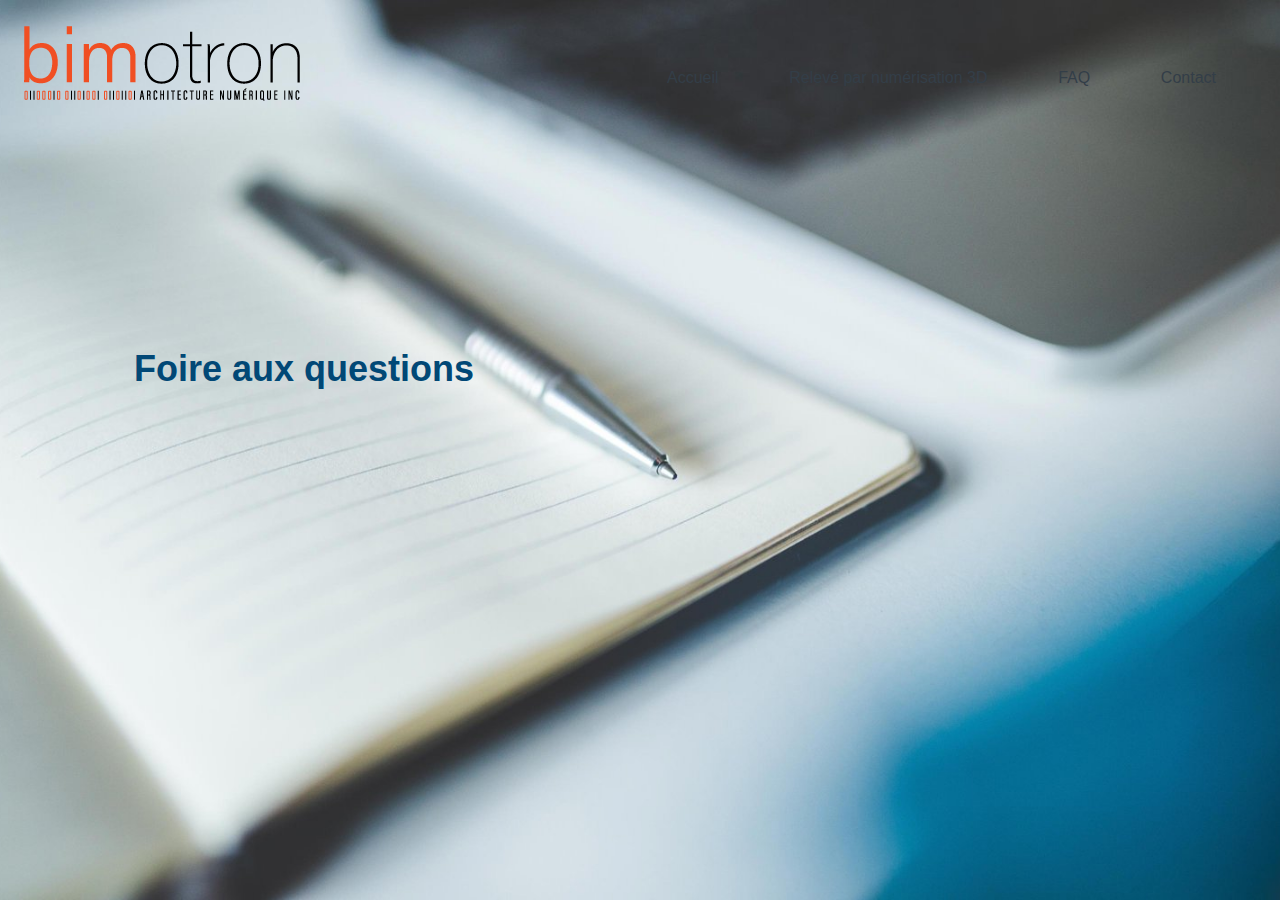
<file: 2024_faq_V1.html>
<!DOCTYPE html>
<html lang="en">
<head>
    <meta charset="UTF-8">
    <meta name="viewport" content="width=device-width, initial-scale=1.0">
    <link rel="icon" type="image/x-icon" href="bimotron_icon.ico">
    <link rel="stylesheet" href="2024_bimotron_V1.css">
    <title>bimotron|Architecture Numérique</title>
</head>
<body>
    <div class="pagecomplete">
        <div class="intro introfaq" id="intro">
            <header>
                <div class="topnav">
                    <img class="logo_entete" src="bimotron_logo.png" alt="">
                    <div class="entete">
                        <div class="burger" onclick="myFunction(this)">
                            <div class="bar1"></div>
                            <div class="bar2"></div>
                            <div class="bar3"></div>
                        </div>
                        <div id="menu" class="dropdown_menu">
                            <a href="index2024_bimotron_V1.html">Accueil</a>
                            <a href="2024_scan3D_V1.html">Relevé par numérisation 3D</a>
                            <a href="2024_faq_V1.html">FAQ</a>
                            <a href="mailto:l.stlaurent@bimotron.com?subject=Contact%20pour%20infos">Contact</a>
                        </div>
                    </div>
                </div>
            </header>
            <script>
                function myFunction(x) {
                    x.classList.toggle("change");
                    document.getElementById("menu").classList.toggle("show");}    
            </script>
            <div class="texte_intro">
                <h1>Foire aux questions</h1>
            </div> 
        </div>
<!--        -----------------------------------------------------------------       -->
        <div class="transitions transitionsfaq" id="trans">
            <h2>Quelle est la précision des relevés ?</h2>
            <p>L’appareil utilisé a une précision de 6 millimètres sur une distance de 10 mètres.</p>
            <h2>Les relevés extérieurs peuvent-ils se faire en tout temps ?</h2>
            <p>La température extérieure doit se situer entre 
                5 et 40 degrés Celsius et le temps doit être dégagé.</p>
            <h2>Quel est le type de laser utilisé ?</h2>
            <p>Le laser utilisé est de classe 1 selon la nome EC 60825-1:2014 
                - Sécurité des appareils à laser - Partie 1: Classification des matériels 
                et exigences.</p>
            <h2>Le laser 3D peut-il donner les compositions intérieures des murs ?</h2>
            <p>Les faisceaux lasers ne traversent pas les objects et surfaces 
                présents dans la pièce. La composition ne peut donc pas être connue 
                avec l’appareil.</p>
        </div>
<!--        -----------------------------------------------------------------       -->
        <div class="outro" id="outro">
            <div class="footer_menu">
                <h2>menu</h2>
                <div class="footer_link">
                    <a href="index2024_bimotron_V1.html">Accueil</a>
                    <a href="2024_scan3D_V1.html">Relevé par numérisation 3D</a>
                    <a href="2024_faq_V1.html">FAQ</a>
                    <a href="mailto:l.stlaurent@bimotron.com?subject=Contact%20pour%20infos">Contact</a>              
                </div>
            </div>
            <div class="footer_coordonne">
                <h2>coordonnées</h2>
                <a href="mailto:l.stlaurent@bimotron.com?subject=Contact%20pour%20infos">l.stlaurent@bimotron.com</a>
                <a href="tel:+15148161203">514 816 1203</a>            
                <a class="icons" href="https://www.linkedin.com/in/luc-st-laurent-0509437a/">
                <img src="linkedin-64.png"></a>
            </div>
            <div class="ligne"></div>
            <p>© 2023 bimotron architecture numérique inc.</p>
        </div>
    </div>
</body>
</html>
</file>
<file: 2024_bimotron_V1.css>
:root{
    --color1:#FFFFFF;
    --color2:#EFEFEF;
    --color3:#F54C01;
    --color4:#D1D3D3;
    --color5:#9FBAC6;
    --color6:#014876;
    --color7:#333E48;
    --color8:#08202A;
}
*{margin: 0;padding: 0;}
*{scroll-behavior: smooth;}
body{
    font-family:'Segoe UI', Tahoma, Geneva, Verdana, sans-serif;
    color: var(--color6);
}

h1{font-size: 2.25rem;}
h2{font-size: 1.75rem;}
h3{font-size: 1.25rem;}
p{font-size: 1rem;}
/*----------------------------  generale ----------------------------*/
.pagecomplete {
    height: 100svh;
    overflow-x: hidden;
    overflow-y: auto;
    perspective: 300px;      
}
/*----------------------------  Intro DEBUT ----------------------------*/
.intro{
    height: 100svh;
    background: url("bimotron_intro_ban.jpg");
    background-attachment: fixed;
    background-position: center;
    background-repeat: no-repeat;
    background-size: cover;
}
.introscan{
    height: 100svh;
    background: url("bimotron_scan_ban.jpg");
    background-attachment: fixed;
    background-position: center;
    background-repeat: no-repeat;
    background-size: cover;
}
.introfaq{
    height: 100svh;
    background: url("bimotron_faq_ban.jpg");
    background-attachment: fixed;
    background-position: center;
    background-repeat: no-repeat;
    background-size: cover;
}
/*----------------------------  burger ----------------------------*/
.burger {
    display: inline-block;
    cursor: pointer;
    margin-right: .5rem;
    margin-top: .25rem;
}
.bar1, .bar2, .bar3 {
    width: 35px;
    height: 5px;
    background-color: var(--color7);
    margin: 6px 0;
    transition: 0.4s;
    border-radius: 10px;
}
.change .bar1 {transform: translate(0, 11px) rotate(-45deg);background-color: var(--color3);}    
.change .bar2 {opacity: 0;}    
.change .bar3 {transform: translate(0, -11px) rotate(45deg);background-color: var(--color3);}
/*----------------------------  Burger ----------------------------*/
/*----------------------------  TopNav ----------------------------*/
.topnav{
    display: flex;
    justify-content: space-between;
}
.logo_entete{
    height: 60px;
    margin: 1rem;
}
.entete{
    display: flex;
    flex-direction: column;
    align-items: flex-end;
    width: 50%;
    margin-top: 3rem;
    margin-right: 1rem;
}
/*----------------------------  TopNav ----------------------------*/
/*----------------------------  Dropdown menu ----------------------------*/
.dropdown_menu {
    display: flex;
    flex-direction: column;
    opacity: 0;
    margin-top: 2rem;
}
.dropdown_menu a{ 
    text-align: right;   
    text-decoration: none;
    padding: .5rem 0;
    color:var(--color7);
}
a:hover{
    color:var(--color3);}
.show {opacity: 100;}

.texte_intro{
    display: flex;
    flex-direction: column;
    vertical-align: bottom;
}
.texte_intro h1{padding: 1.5rem;}
.texte_intro p{
    color: var(--color7);
    padding: 1.5rem;
}
.lien{
    width: auto;
    padding: 1.5rem;
    margin-bottom: 2rem;
}
a.bouton-services{                        
    color: var(--color1); 
    background-color: var(--color3);
    border-radius: 22px;
    padding: 10px 20px;
    text-align: center;
    width: 90%;            
    text-decoration: none;
}
/*----------------------------  Dropdown menu ----------------------------*/
/*----------------------------  Intro FIN ----------------------------*/
/*----------------------------  transitions debut ----------------------------*/
.transitions{
    height: 50svh;
    background-color:yellowgreen;
    display: flex;
    flex-direction: column;
    justify-content: center;
    align-items: center;
}
.transitions h2{
    text-align: center;
}
.transitions p{
    text-align: center;
    margin: 1.25rem .5rem;
}
.transitions img{
    max-width: 90%;
    height: auto;
    border-radius: 15px;
    margin-top: 2rem;
}
/*----------------------------  transition_1 fin ----------------------------*/
/*----------------------------  sections debut ----------------------------*/
.sections{
    position: relative;
    height: 100svh;
    transform-style: preserve-3d;
}
.sections375{
    height: 375svh;
}
.sections250{
    height: 250svh;
}
.sections200{
    height: 150svh;
}
.section2{
    height: 100svh;
}
.sections h1, h2{
    text-align: center;
}
.mid_layer h3{
    text-align: center;
    margin-top: 2rem;
    margin-bottom: 2rem;
}
.equip_applic{
    display: flex;
    flex-direction: column;
    justify-content: center;
    align-items: center;
}
.equip_applic img{
    max-width: 320px;
    height: auto;
    border-radius: 35px;
    margin-top: 2rem;
}
.equip_applic h3, p{
    margin-bottom: 1rem;
    text-align: center;
}
.equipement, .applications, .num_lien_txt{
    display: flex;
    flex-direction: column;
    justify-content: center;
    align-items: center;    
}
.num_lien_txt h1{
    text-align: center;
}
.liste{
    display: flex;
    flex-direction: column;
    justify-content: center;
    align-items: center;
}
.layer{
    position: absolute;
    inset: 0;
    display: flex;
    justify-content: center;
    align-items: center;
}
.base_layer{
    /*scale calculation: 1+((Z transform value * -1)/ perspective)*/
    transform: translateZ(-300px) scale(2);
}
.mid_layer{
    /*scale calculation: 1+((Z transform value * -1)/ perspective)*/
    transform: translateZ(0px);
    display: flex;
    flex-direction: column;
}
.top_layer{
    transform: translateZ(210px) scale(0.3);
}
.infos, .etapes{
    max-width: 80%;
    display: flex;
    flex-direction: column;
    justify-content: center;
    align-items: center;    
}
.infos h3, p{
    text-align: center;
    color: var(--color6);
}
.video{
    max-width: fit-content;
    margin-top: 1rem;
    margin-bottom: rem;
}
.etapes h4{
    text-align: center;
    margin-bottom: 0.5rem;
}
/*----------------------------  sections fin ----------------------------*/
/*----------------------------  services debut ----------------------------*/
.services{
    width: 80%;
    height: auto;
    display: flex;
    flex-direction: column;
    align-items: center;
}
.services img{
    max-width: 320px;
    height: auto;
    border-radius: 35px;
    margin-top: 2rem;
}
.services p {
    text-align: center;
    padding: 0.5rem;
}
a.bouton{                        
    color: var(--color1); 
    background-color: var(--color3);
    border-radius: 22px;
    padding: 10px 20px;
    text-align: center;
    width: 8rem;            
    text-decoration: none;
}
.laser{
    display: flex;
    flex-direction: column;
    align-items: center;
}

/*----------------------------  services fin ----------------------------*/
.avantages, .avantages_items{
    display: flex;
    flex-direction: column;
    justify-content: space-between;
    align-items: center;
    text-align: center;   
}
.avantages_items p:last-child{
    font-weight:normal;
    padding: .5rem 2rem;
}
/*----------------------------  Outro Debut ----------------------------*/
.outro{
    height: 100vh;
    background-color: var(--color8);
    display: flex;
    flex-direction: column;
    /*justify-content: flex-end;*/
}
.outro .ligne{
    width: 100%;
    height: 1px;
    background-color: var(--color5);
}
.outro p{
    font-size: .75rem;
    color: var(--color5);
    text-align: center;
    margin-bottom: .5rem;
}
.outro h2{
    text-decoration: underline;
    color: var(--color7);
    text-align: left;
    margin-left: .75rem;
}
.outro a{
    text-decoration: none;
    color: var(--color5);
    padding-top: 1rem;
    padding-bottom: 1rem;
    margin-left: 1rem;
    text-align: left;
}
.outro a:hover{color: var(--color3);}
.footer_menu{
    display: flex;
    flex-direction: column;
}
.footer_link {    
    display: flex;
    flex-direction: column;
}
.footer_coordonne{
    display: flex;
    flex-direction: column;
    margin-top: 2rem;
}
.footer_coordonne img{
    height: 30px;
    padding-bottom: 2rem;
}

/*----------------------------  Outro Fin ----------------------------*/
/*----------------------------  adaptation Computer ----------------------------*/
@media only screen and (min-width: 450px){
    .topnav{margin-bottom: 200px;}
    .burger{opacity: 0;}
    .entete{flex-direction: row;
        align-items: center;
        margin-top: 0;}
    .dropdown_menu {
        flex-direction: row;
        justify-content: space-between; 
        padding-right: 3rem;
        width: 90%;
        opacity: 100;
    }
    .logo_entete{
        height: 100px;
        margin: .75rem;
    }
    .texte_intro{margin: 110px;}
    .outro p{text-align: right;}
    .sections{height: 75vh;}
    .sections200{height: 110vh;}
    .sections250{height: 130vh;}
    .sections375{height: 150vh;}
    .transitions{height: 40vh;}

    .services{
        flex-direction: row;
        margin-top: 3rem;
    }
    .services2{margin-top: 4rem;}
    .services3{margin-top: 8rem;}
    .services img{
        margin-top: auto;
        margin-bottom: auto;
        margin-right: 2rem;
        max-width: 415px;
        height: auto;
        border-radius: 35px;       
    }
    .transitions p, h2, h3{
        text-align: left;
    }
    .avantages{
        flex-direction: row;  
    }
    .etapes{max-width: 40%;}
    .etapes_items{
        margin-bottom: 1.5rem;
    }
    .transitionsfaq{
        padding: 3rem;
        height: auto;
    }
}
/*----------------------------  adaptation Computer ----------------------------*/

.base_layer{
    /*scale calculation: 1+((Z transform value * -1)/ perspective)*/
    transform: translateZ(-300px) scale(2);
}
.top_layer{transform: translateZ(210px) scale(0.3);}
#intro{z-index: 0;}
#section-1{z-index: -1;}
#section-1 > .base_layer {
    background-image: url("images/banniere_2_bin.png");
    background-attachment: fixed;
    background-position: center;
    background-repeat: no-repeat;
    background-size: cover;
    height: 75vh;
    height: 75svh;
    opacity: .75;    
}

#trans{
    z-index: 0;
}
#section-2{
    z-index:-1;
}
#section-2 > .base_layer{
    background-color: yellowgreen;
    /*background-image: url("images/banniere_3_bin.png"); /* Ajoutez votre image ici */
    background-attachment: fixed;
    background-position: center;
    background-repeat: no-repeat;
    background-size: cover;
    height: 75vh;
    height: 75svh;
    opacity: .75;
}
#outro{
    z-index: -3;
}
</file>
